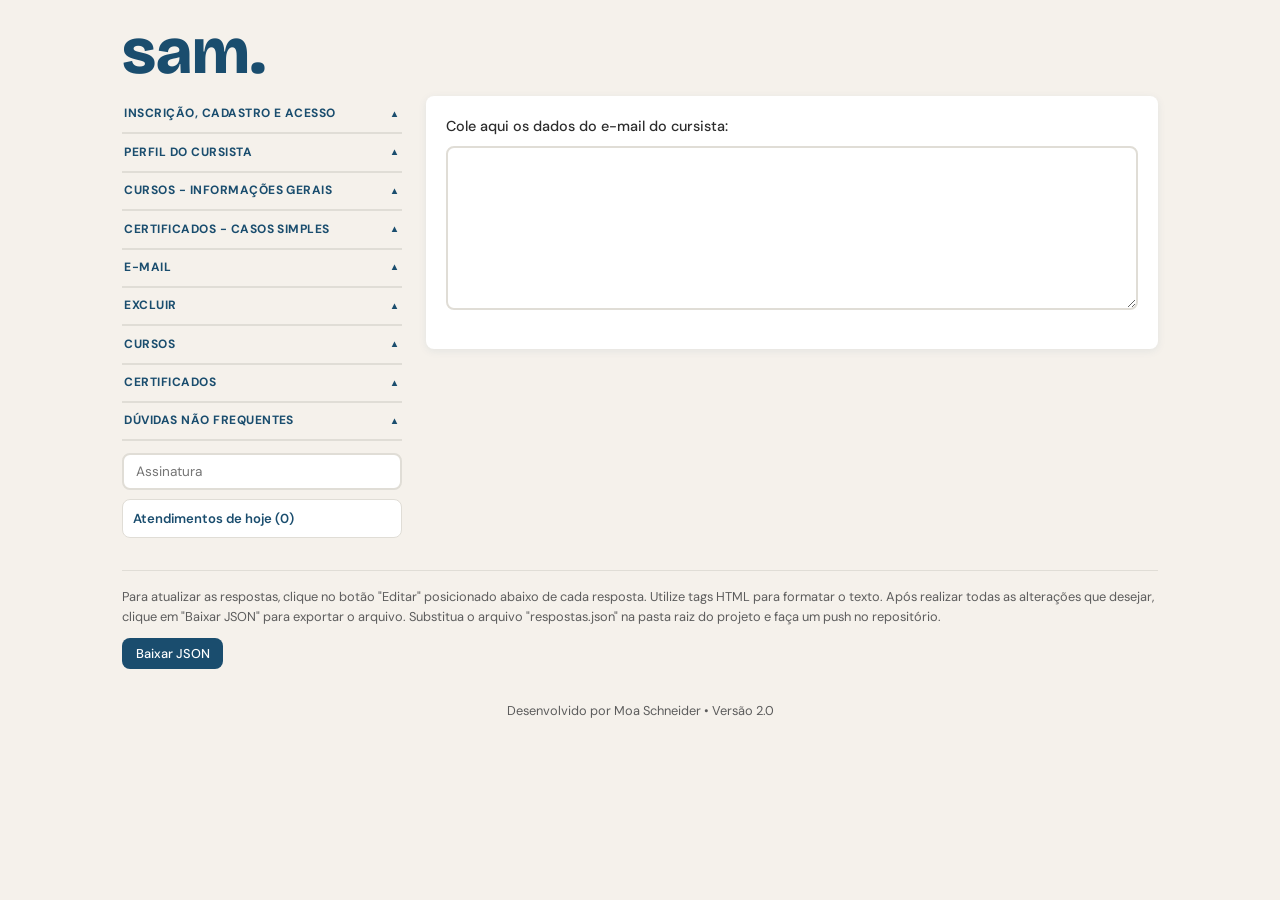
<file: index.html>
<!DOCTYPE html>
<html lang="pt-BR">
<head>
  <meta charset="UTF-8">
  <meta name="viewport" content="width=device-width, initial-scale=1">
  <title>sam.</title>
  <link rel="preconnect" href="https://fonts.googleapis.com">
  <link rel="preconnect" href="https://fonts.gstatic.com" crossorigin>
  <link href="https://fonts.googleapis.com/css2?family=DM+Sans:ital,opsz,wght@0,9..40,400;0,9..40,500;0,9..40,600;0,9..40,700;1,9..40,400&display=swap" rel="stylesheet">
  <link href="https://fonts.googleapis.com/css2?family=Bricolage+Grotesque:opsz,wght@12..96,200..800&display=swap" rel="stylesheet">
  <link rel="stylesheet" href="styles.css">
</head>
<body>

  <div class="page-wrapper">
    <header class="top-header">
      <h1>sam.</h1>
    </header>

    <div class="layout">
      <aside class="sidebar" id="sidebar">
        <nav id="nav-temas" class="nav-temas"></nav>
        <div class="sidebar-footer">
          <input type="text" id="input-assinatura" placeholder="Assinatura" autocomplete="name" />
          <button type="button" class="atendimentos-link" id="btn-atendimentos" aria-expanded="false" aria-controls="painel-atendimentos">Atendimentos de hoje (0)</button>
        </div>
      </aside>

      <main class="main-content" id="main-content">
        <section class="atendimentos-painel oculto" id="painel-atendimentos" aria-labelledby="titulo-atendimentos">
          <div class="atendimentos-cabecalho">
            <div>
              <h2 id="titulo-atendimentos">Atendimentos de hoje</h2>
              <p class="atendimentos-data">Data: <span id="data-atendimentos"></span> · Total: <strong id="total-atendimentos">0</strong></p>
            </div>
            <div class="atendimentos-acoes">
              <button type="button" class="btn btn-copiar-atendimentos" id="btn-copiar-atendimentos">Copiar lista</button>
              <button type="button" class="btn btn-limpar-atendimentos" id="btn-limpar-atendimentos">Limpar dia</button>
            </div>
          </div>
          <ol class="lista-atendimentos" id="lista-atendimentos" aria-live="polite"></ol>
          <p class="status-atendimentos" id="status-atendimentos" role="status" aria-live="polite"></p>
        </section>


        <div id="erro-box" class="erro-carregamento oculto">
          <p><strong>Não foi possível carregar os modelos.</strong></p>
          <p>Verifique se o arquivo <code>respostas.json</code> está na mesma pasta que esta página. Se você abriu o arquivo HTML direto no navegador (file://), o navegador pode bloquear o carregamento. Nesse caso, use um servidor local na pasta do projeto:</p>
          <p><code>python -m http.server 8080</code></p>
        </div>

        <div id="app">
          <section class="cursista-section">
            <label for="input-cursista">Cole aqui os dados do e-mail do cursista:</label>
            <textarea id="input-cursista" class="cursista-textarea" rows="8"></textarea>
            <div id="custom-infos" class="custom-infos">
              <div id="cursista-campos" class="cursista-campos oculto">
                <span id="cursista-nome" class="cursista-nome"></span>
                <button type="button" class="btn btn-dossie" id="btn-dossie-cpf" title="Abrir dossiê por CPF">Dossiê CPF</button>
                <button type="button" class="btn btn-dossie" id="btn-dossie-email" title="Abrir dossiê por e-mail">Dossiê E-mail</button>
              </div>
            </div>
          </section>
          <section id="passo-respostas" class="oculto">
            <div id="area-respostas" class="respostas-area"></div>
          </section>
        </div>
      </main>
    </div>

    <div class="toolbar-row">
      <p class="aviso-pasta">Para atualizar as respostas, clique no botão "Editar" posicionado abaixo de cada resposta. Utilize tags HTML para formatar o texto. Após realizar todas as alterações que desejar, clique em "Baixar JSON" para exportar o arquivo. Substitua o arquivo "respostas.json" na pasta raiz do projeto e faça um push no repositório.</p>
      <div class="toolbar-buttons">
        <button type="button" class="btn btn-download-json" id="btn-download-json">Baixar JSON</button>
        <button type="button" class="btn btn-cancelar-edicao" id="btn-limpar-edits" style="display:none">Limpar edições</button>
      </div>
    </div>

    <footer>
      Desenvolvido por Moa Schneider • Versão 2.0
    </footer>
  </div>

  <button class="sidebar-toggle" id="sidebar-toggle" type="button" aria-label="Abrir menu">
    <span></span><span></span><span></span>
  </button>
  <div class="sidebar-overlay" id="sidebar-overlay"></div>

  <script src="script.js"></script>
</body>
</html>
</file>
<file: styles.css>
:root {
  --bg: #f5f1eb;
  --card: #fff;
  --primary: #1a4d6e;
  --primary-hover: #25638a;
  --accent: #e8b86d;
  --text: #2c2c2c;
  --text-muted: #5c5c5c;
  --border: #e0ddd6;
  --shadow: 0 2px 8px rgba(26, 77, 110, 0.08);
  --radius: 8px;
  --sidebar-w: 280px;
  --gap: 1.5rem;
}

* {
  box-sizing: border-box;
  margin: 0;
  padding: 0;
}

body {
  font-family: 'DM Sans', sans-serif;
  background: var(--bg);
  color: var(--text);
  min-height: 100vh;
  line-height: 1.5;
}

/* ═══════════════════════════════════════
   PAGE WRAPPER (centraliza tudo)
   ═══════════════════════════════════════ */

.page-wrapper {
  max-width: 1100px;
  margin: 0 auto;
  padding: 0 2rem;
}

/* ═══════════════════════════════════════
   TOP HEADER (logo acima do layout)
   ═══════════════════════════════════════ */

.top-header {
  padding: 1.25rem 0 0.75rem;
}

.top-header h1 {
  font-family: 'Bricolage Grotesque', serif;
  font-size: 4rem;
  font-weight: 900;
  color: var(--primary);
  line-height: 1;
}

/* ═══════════════════════════════════════
   LAYOUT (sidebar + main lado a lado)
   ═══════════════════════════════════════ */

.layout {
  display: flex;
  gap: var(--gap);
  align-items: flex-start;
}

/* ═══════════════════════════════════════
   SIDEBAR (dentro do fluxo, não fixed)
   ═══════════════════════════════════════ */

.sidebar {
  width: var(--sidebar-w);
  min-width: var(--sidebar-w);
}

.nav-temas {
  padding: 0;
}

/* Theme accordion */

.tema-item {
  margin-bottom: 0;
}

.tema-header {
  display: flex;
  align-items: center;
  justify-content: space-between;
  width: 100%;
  padding: 0.65rem 0.15rem;
  font-family: inherit;
  font-size: 0.75rem;
  font-weight: 700;
  text-transform: uppercase;
  letter-spacing: 0.04em;
  color: var(--primary);
  background: transparent;
  border: none;
  border-bottom: 2px solid var(--border);
  border-radius: 0;
  cursor: pointer;
  transition: all 0.2s;
  text-align: left;
  line-height: 1.3;
}

.tema-header:hover {
  background: transparent;
  color: var(--primary-hover);
}

.tema-header.ativo {
  background: transparent;
  border-bottom-color: var(--primary);
}

.tema-header .seta {
  font-size: 0.6rem;
  margin-left: 0.5rem;
  flex-shrink: 0;
  transition: transform 0.25s;
  color: var(--primary);
}

.tema-header.ativo .seta {
  transform: rotate(180deg);
}

/* Subtema list */

.subtema-list {
  overflow: hidden;
  max-height: 0;
  transition: max-height 0.35s ease;
  padding-left: 0.5rem;
}

.subtema-list.aberto {
  max-height: 4000px;
  padding-top: 0.25rem;
  padding-bottom: 0.35rem;
}

.subtema-btn {
  display: block;
  width: auto;
  padding: 0.3rem 0.75rem;
  margin-top: 0.1rem;
  font-family: inherit;
  font-size: 0.8rem;
  color: var(--text-muted);
  background: transparent;
  border: none;
  border-radius: 6px;
  cursor: pointer;
  text-align: left;
  transition: all 0.15s;
  line-height: 1.4;
}

.subtema-btn:hover {
  background: rgba(26, 77, 110, 0.06);
  color: var(--primary);
}

.subtema-btn.ativo {
  background: var(--primary);
  color: #fff;
  font-weight: 500;
}

/* Sidebar footer (input de assinatura no fim do menu) */

.sidebar-footer {
  margin-top: 0.75rem;
}

.sidebar-footer input {
  width: 100%;
  font-family: inherit;
  font-size: 0.85rem;
  padding: 0.5rem 0.75rem;
  border: 2px solid var(--border);
  border-radius: var(--radius);
  background: var(--card);
}

.sidebar-footer input:focus {
  outline: none;
  border-color: var(--primary);
}

.atendimentos-link {
  width: 100%;
  margin-top: 0.55rem;
  padding: 0.55rem 0.65rem;
  border: 1px solid var(--border);
  border-radius: var(--radius);
  background: var(--card);
  color: var(--primary);
  font: inherit;
  font-size: 0.82rem;
  font-weight: 600;
  text-align: left;
  cursor: pointer;
  transition: border-color 0.2s, background 0.2s;
}

.atendimentos-link:hover,
.atendimentos-link:focus-visible {
  border-color: var(--primary);
  background: #f0f7fb;
}

/* ═══════════════════════════════════════
   MOBILE SIDEBAR TOGGLE
   ═══════════════════════════════════════ */

.sidebar-toggle {
  display: none;
  position: fixed;
  top: 1rem;
  left: 1rem;
  z-index: 200;
  width: 40px;
  height: 40px;
  background: var(--card);
  border: 1.5px solid var(--border);
  border-radius: var(--radius);
  cursor: pointer;
  flex-direction: column;
  align-items: center;
  justify-content: center;
  gap: 5px;
  box-shadow: var(--shadow);
}

.sidebar-toggle span {
  display: block;
  width: 20px;
  height: 2px;
  background: var(--primary);
  border-radius: 2px;
  transition: all 0.25s;
}

.sidebar-overlay {
  display: none;
  position: fixed;
  inset: 0;
  background: rgba(0, 0, 0, 0.3);
  z-index: 90;
}

/* ═══════════════════════════════════════
   MAIN CONTENT
   ═══════════════════════════════════════ */

.main-content {
  flex: 1;
  min-width: 0;
}

/* Cursista section */

.cursista-section {
  background: var(--card);
  border-radius: var(--radius);
  box-shadow: var(--shadow);
  padding: 1.25rem;
  margin-bottom: 1.25rem;
}

.cursista-section label {
  font-size: 0.9rem;
  font-weight: 500;
  display: block;
  margin-bottom: 0.5rem;
}

.cursista-textarea {
  width: 100%;
  font-family: inherit;
  font-size: 0.85rem;
  padding: 0.75rem;
  border: 2px solid var(--border);
  border-radius: var(--radius);
  resize: vertical;
  min-height: 80px;
}

.cursista-textarea:focus {
  outline: none;
  border-color: var(--primary);
}

.custom-infos {
  margin-top: 0.75rem;
  display: flex;
  flex-wrap: wrap;
  align-items: center;
  gap: 0.5rem;
}

.cursista-campos {
  display: flex;
  align-items: center;
  gap: 0.5rem;
  flex-wrap: wrap;
}

.cursista-nome {
  font-size: 0.9rem;
  font-weight: 600;
  color: var(--primary);
  padding: 0.35rem 0.7rem;
  background: rgba(26, 77, 110, 0.06);
  border-radius: 6px;
}

/* Daily atendimentos panel */

.atendimentos-painel {
  margin-bottom: 1.25rem;
  padding: 1.25rem;
  background: var(--card);
  border-radius: var(--radius);
  box-shadow: var(--shadow);
  scroll-margin-top: 1rem;
}

.atendimentos-cabecalho {
  display: flex;
  align-items: flex-start;
  justify-content: space-between;
  gap: 1rem;
  margin-bottom: 1rem;
}

.atendimentos-cabecalho h2 {
  color: var(--primary);
  font-size: 1.1rem;
}

.atendimentos-data {
  margin-top: 0.2rem;
  color: var(--text-muted);
  font-size: 0.82rem;
}

.atendimentos-acoes {
  display: flex;
  flex-wrap: wrap;
  gap: 0.5rem;
}

.btn-copiar-atendimentos {
  background: var(--primary);
  color: #fff;
  font-size: 0.8rem;
}

.btn-copiar-atendimentos:hover {
  background: var(--primary-hover);
}

.btn-limpar-atendimentos {
  background: var(--border);
  color: var(--text);
  font-size: 0.8rem;
}

.btn-limpar-atendimentos:hover {
  background: #d0ccc4;
}

.lista-atendimentos {
  display: grid;
  gap: 0.5rem;
  list-style: none;
}

.atendimento-item,
.atendimento-vazio {
  padding: 0.7rem 0.85rem;
  border-radius: 6px;
  background: #fafaf8;
  font-size: 0.86rem;
  overflow-wrap: anywhere;
}

.atendimento-item {
  border-left: 3px solid var(--accent);
}

.atendimento-vazio {
  color: var(--text-muted);
  border: 1px dashed var(--border);
}

.status-atendimentos {
  min-height: 1.2em;
  margin-top: 0.65rem;
  color: #2d8a6e;
  font-size: 0.8rem;
}

.status-atendimentos.status-erro {
  color: #a33b32;
}

/* ═══════════════════════════════════════
   BUTTONS
   ═══════════════════════════════════════ */

.btn {
  display: inline-flex;
  align-items: center;
  justify-content: center;
  padding: 0.5rem 0.9rem;
  font-family: inherit;
  font-size: 0.85rem;
  font-weight: 500;
  border: none;
  border-radius: var(--radius);
  cursor: pointer;
  transition: background 0.2s, transform 0.1s;
}

.btn:active {
  transform: scale(0.97);
}

.btn-dossie {
  background: var(--primary);
  color: #fff;
  font-size: 0.78rem;
  padding: 0.4rem 0.75rem;
}

.btn-dossie:hover {
  background: var(--primary-hover);
}

.btn-copiar {
  background: var(--accent);
  color: var(--text);
  font-size: 0.85rem;
  padding: 0.5rem 1rem;
  font-weight: 600;
}

.btn-copiar:hover {
  filter: brightness(1.05);
}

.btn-copiar.copied {
  background: #2d8a6e;
  color: #fff;
}

.btn-editar {
  background: transparent;
  color: var(--text-muted);
  font-size: 0.85rem;
  padding: 0.5rem 0.9rem;
  border: 1px solid var(--border);
  margin-left: auto;
}

.btn-editar:hover {
  color: var(--primary);
  border-color: var(--primary);
}

.btn-salvar-edicao {
  background: #2d8a6e;
  color: #fff;
  font-size: 0.8rem;
  padding: 0.4rem 0.7rem;
}

.btn-salvar-edicao:hover {
  background: #247a5f;
}

.btn-cancelar-edicao {
  background: var(--border);
  color: var(--text);
  font-size: 0.8rem;
  padding: 0.4rem 0.7rem;
}

.btn-cancelar-edicao:hover {
  background: #d0ccc4;
}

/* ═══════════════════════════════════════
   RESPONSES AREA
   ═══════════════════════════════════════ */

.respostas-area {
  background: var(--card);
  border-radius: var(--radius);
  box-shadow: var(--shadow);
  padding: 1.25rem;
}

.resposta-block {
  margin-bottom: 1.5rem;
  padding-bottom: 1.5rem;
  border-bottom: 1px solid var(--border);
}

.resposta-block:last-child {
  margin-bottom: 0;
  padding-bottom: 0;
  border-bottom: none;
}

.resposta-rotulo {
  font-size: 0.9rem;
  font-weight: 600;
  color: var(--text);
  margin-bottom: 0.75rem;
  padding: 0.45rem 0.7rem;
  /* background: #fef8ee; */
  border-radius: 6px;
  /* border-left: 3px solid var(--accent); */
}

.resposta-texto {
  word-break: break-word;
  font-size: 0.9rem;
  line-height: 1.65;
  padding: 1rem 1.25rem;
  background: #fafaf8;
  border-radius: 8px;
  border-left: 3px solid var(--accent);
}

.resposta-texto--plain {
  white-space: pre-wrap;
}

.resposta-texto--html {
  white-space: normal;
}

.resposta-texto--html p {
  margin: 0 0 0.9em;
  line-height: 1.65;
}

.resposta-texto--html p:last-child {
  margin-bottom: 0;
}

.resposta-texto--html p:empty {
  display: none;
}

.resposta-texto--html ul,
.resposta-texto--html ol {
  margin: 0 0 0.85em;
  padding-left: 1.35rem;
}

.resposta-texto--html ul:last-child,
.resposta-texto--html ol:last-child {
  margin-bottom: 0;
}

.resposta-texto--html ul {
  list-style-type: disc;
}

.resposta-texto--html ol {
  list-style-type: decimal;
}

.resposta-texto--html li {
  margin: 0.15em 0;
  line-height: 1.5;
  padding-left: 0.15em;
}

.resposta-texto--html li + li {
  margin-top: 0.12em;
}

.resposta-texto--html ul ul,
.resposta-texto--html ol ol,
.resposta-texto--html ul ol,
.resposta-texto--html ol ul {
  margin-top: 0.35em;
  margin-bottom: 0.35em;
}

.resposta-texto--html h1,
.resposta-texto--html h2,
.resposta-texto--html h3 {
  margin: 0 0 0.5em;
  font-size: 1em;
  font-weight: 600;
  color: var(--primary);
}

.resposta-texto--html a {
  color: var(--primary);
}

.resposta-texto--html br {
  line-height: inherit;
}

.resposta-acoes {
  display: flex;
  align-items: center;
  gap: 0.5rem;
  margin-top: 0.75rem;
  flex-wrap: wrap;
}

.badge-editado {
  display: inline-flex;
  align-items: center;
  gap: 0.3rem;
  font-size: 0.7rem;
  font-weight: 600;
  color: #2d8a6e;
  background: #e6f5ef;
  padding: 0.2rem 0.5rem;
  border-radius: 4px;
  cursor: pointer;
}

.badge-editado:hover {
  background: #d0ebe0;
}

/* Edit textarea */

.edit-textarea {
  width: 100%;
  font-family: 'Consolas', 'Monaco', 'Courier New', monospace;
  font-size: 0.82rem;
  line-height: 1.5;
  padding: 1rem;
  border: 2px dashed var(--primary);
  border-radius: 8px;
  background: #f0f7fb;
  color: var(--text);
  resize: vertical;
  min-height: 180px;
}

.edit-textarea:focus {
  outline: none;
  border-color: var(--primary-hover);
}

/* ═══════════════════════════════════════
   ERROR BOX
   ═══════════════════════════════════════ */

.erro-carregamento {
  text-align: center;
  padding: 2rem;
  background: #fef3e6;
  border: 1px solid var(--accent);
  border-radius: var(--radius);
  margin-bottom: 1.5rem;
}

.erro-carregamento p {
  margin: 0 0 0.75rem;
}

.erro-carregamento code {
  background: var(--card);
  padding: 0.2rem 0.5rem;
  border-radius: 4px;
  font-size: 0.85rem;
}

/* ═══════════════════════════════════════
   TOOLBAR & FOOTER
   ═══════════════════════════════════════ */

.toolbar-row {
  margin-top: 2rem;
  padding-top: 1rem;
  border-top: 1px solid var(--border);
}

.aviso-pasta {
  font-size: 0.8rem;
  color: var(--text-muted);
  margin-bottom: 0.75rem;
  line-height: 1.5;
}

.toolbar-buttons {
  display: flex;
  gap: 0.5rem;
}

.btn-download-json {
  background: var(--primary);
  color: #fff;
  font-size: 0.8rem;
  padding: 0.45rem 0.85rem;
}

.btn-download-json:hover {
  background: var(--primary-hover);
}

footer {
  margin-top: 2rem;
  padding-bottom: 1.5rem;
  font-size: 0.8rem;
  color: var(--text-muted);
  text-align: center;
}

footer a {
  color: var(--primary);
}

/* ═══════════════════════════════════════
   UTILITIES
   ═══════════════════════════════════════ */

.oculto {
  display: none !important;
}

/* ═══════════════════════════════════════
   RESPONSIVE
   ═══════════════════════════════════════ */

@media (max-width: 820px) {
  .page-wrapper {
    padding: 0 1rem;
  }

  .layout {
    display: block;
  }

  .sidebar {
    position: fixed;
    top: 0;
    left: 0;
    bottom: 0;
    width: 280px;
    min-width: 280px;
    max-height: 100vh;
    background: var(--bg);
    border-right: 1px solid var(--border);
    z-index: 100;
    padding: 1rem 0.75rem;
    transform: translateX(-100%);
    transition: transform 0.3s ease;
    box-shadow: none;
  }

  .sidebar.aberto {
    transform: translateX(0);
    box-shadow: 4px 0 20px rgba(0, 0, 0, 0.15);
  }

  .sidebar-toggle {
    display: flex;
  }

  .sidebar-overlay.visivel {
    display: block;
  }

  .top-header {
    padding-left: 3.25rem;
  }
}

@media (max-width: 480px) {
  .page-wrapper {
    padding: 0 0.75rem;
  }

  .cursista-section {
    padding: 1rem;
  }

  .respostas-area {
    padding: 1rem;
  }

  .atendimentos-painel {
    padding: 1rem;
  }

  .atendimentos-cabecalho {
    display: block;
  }

  .atendimentos-acoes {
    margin-top: 0.75rem;
  }

  .resposta-texto {
    padding: 0.75rem;
  }
}
</file>
